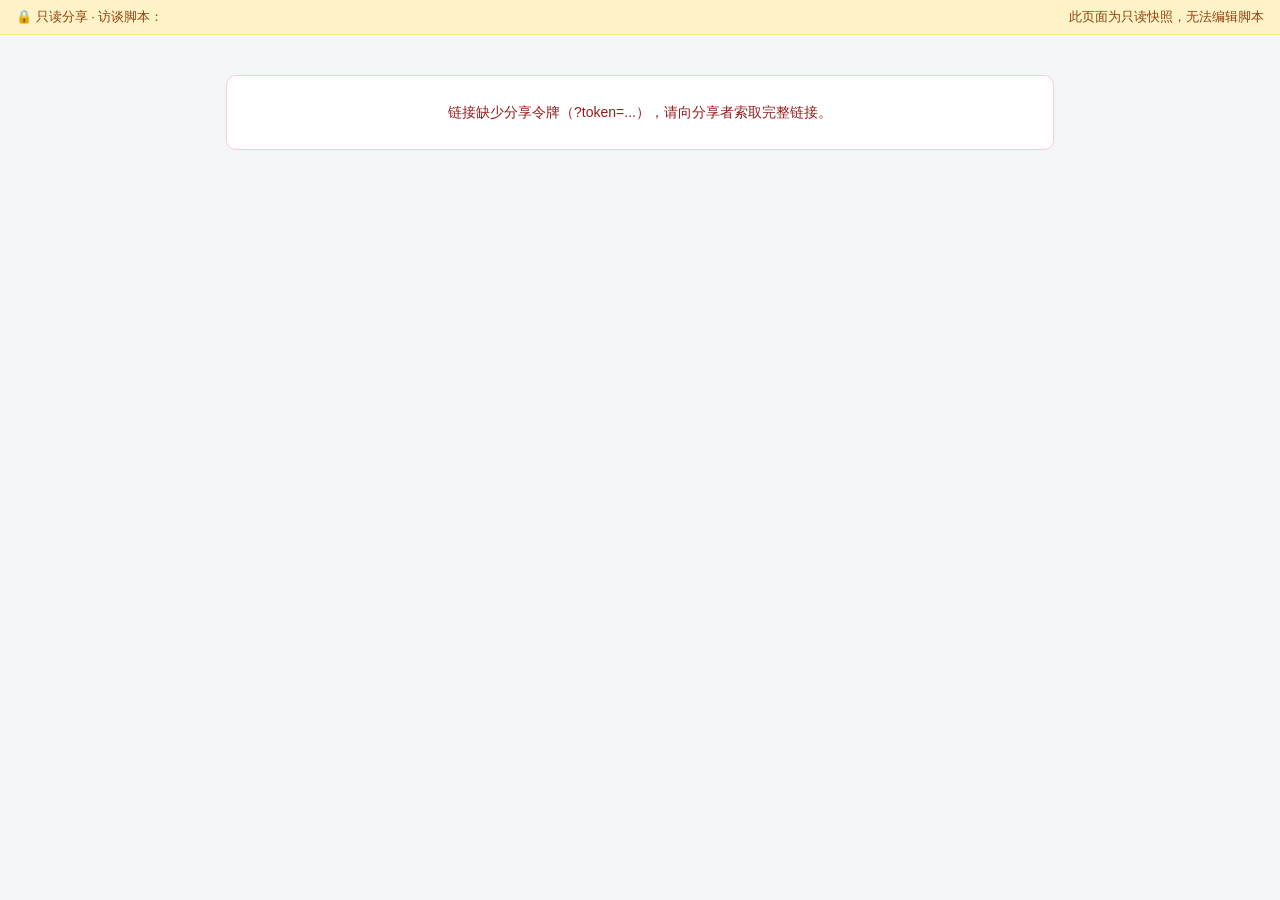
<file: static/share.html>
<!DOCTYPE html>
<html lang="zh-CN">
<head>
  <meta charset="UTF-8">
  <meta name="viewport" content="width=device-width, initial-scale=1.0">
  <title>访谈预览（只读分享）</title>
  <link rel="stylesheet" href="/static/styles.css">
</head>
<body style="background:#f4f5f7">
<div class="readonly-banner">
  🔒 只读分享 · 访谈脚本：<b id="shareName" style="margin:0 6px"></b>
  <span id="inviteBadge" class="invite-chip" style="display:none">🎫 邀请制</span>
  <span id="langBadge" class="lang-chip" style="display:none"></span>
  <span style="margin-left:auto">此页面为只读快照，无法编辑脚本</span>
</div>
<div style="max-width:860px;margin:24px auto;padding:0 16px">

  <!-- entry gate: start a new answer or resume a paused one -->
  <div id="gate" style="display:none">
    <div class="q-card">
      <div class="q-title">欢迎参加访谈</div>
      <div class="q-text" id="gateIntro">本页面为只读分享快照。点击下方按钮即从第一个问题开始一份新的作答，你的回答路径会保存在服务端。</div>
      <div id="inviteGate" style="display:none;margin-bottom:14px">
        <label class="resume-label" style="margin:0 0 6px">🎫 邀请码（本快照开启了邀请制，开始新的作答必须输入）</label>
        <div class="resume-row">
          <input id="inviteInput" type="text" placeholder="输入邀请码" autocomplete="off"
                 spellcheck="false" style="text-transform:uppercase;letter-spacing:2px">
          <button class="primary" id="startNew">▶ 开始新的作答</button>
        </div>
        <div id="inviteError" class="resume-error" style="display:none"></div>
      </div>
      <button class="primary" id="startNewPublic">▶ 开始新的作答</button>
    </div>
    <div class="resume-box">
      <h4>⏸ 暂停续答</h4>
      <p style="margin:0 0 10px;font-size:13px;color:var(--muted);line-height:1.7">
        之前生成过<b>续答令牌</b>？粘贴令牌后点击「恢复会话」，将直接回到暂停时的题目，
        已回答的路径原样恢复，<b>不会</b>新建会话。续答令牌仅对本分享快照有效且只能使用一次。</p>
      <div class="resume-row">
        <input id="resumeInput" type="text" placeholder="粘贴续答令牌" autocomplete="off" spellcheck="false">
        <button class="primary" id="resumeBtn">恢复会话</button>
      </div>
      <div id="resumeError" class="resume-error" style="display:none"></div>
    </div>
  </div>

  <!-- active answer session -->
  <div id="session" style="display:none">
    <div id="resumeBanner" class="resume-banner" style="display:none"></div>
    <div class="preview-grid" style="grid-template-columns:1fr 240px">
      <div>
        <div id="previewCard" style="font-size:15px"></div>
        <div class="run-actions">
          <button id="runRestart">↺ 重新开始</button>
          <button id="btnPause" title="在当前题目生成一次性续答令牌，之后可凭令牌恢复本次作答">
            ⏸ 暂停并生成续答令牌
          </button>
        </div>
      </div>
      <div>
        <div class="path-list">
          <h4>回答路径记录</h4>
          <div id="runPath"></div>
        </div>
      </div>
    </div>
  </div>

  <div id="fatal" class="fatal-box" style="display:none"></div>
</div>

<!-- pause token modal -->
<div class="modal-mask" id="pauseModal">
  <div class="modal">
    <header>⏸ 暂停续答令牌<span class="close" data-close="pauseModal">✕</span></header>
    <div class="body">
      <p class="route-tip" style="margin:0 0 14px">
        当前作答进度（<b id="pauseProgress"></b>）已可凭下方令牌恢复。请<b>复制并妥善保存</b>：
        令牌<b>只显示这一次</b>、<b>只能使用一次</b>，且仅对当前分享快照有效。<br>
        生成令牌不会中断作答——你可以直接关闭页面，也可以点「继续作答」答完剩余题目；
        若继续作答后再使用令牌，将恢复到<b>使用令牌那一刻</b>的最新进度。
      </p>
      <label class="resume-label">一次性续答令牌</label>
      <div class="share-link-row">
        <input id="pauseToken" readonly>
        <button id="pauseCopyToken">复制令牌</button>
      </div>
      <label class="resume-label">含令牌的续答链接（推荐，重新打开即自动填好令牌）</label>
      <div class="share-link-row">
        <input id="pauseLink" readonly>
        <button id="pauseCopyLink">复制链接</button>
      </div>
    </div>
    <footer>
      <button data-close="pauseModal">我已保存</button>
      <button class="primary" id="pauseContinue">继续作答</button>
    </footer>
  </div>
</div>

<script src="/static/common.js"></script>
<script>
  let runId = null;
  let inviteOnly = false;
  // Frozen at share-creation time: translations.nodes[node_id].title/.text/.options[option_id].
  // Only fields that were 已复核 (reviewed) at that moment are present; everything
  // else falls back to the original script text, field by field.
  let shareLang = null;      // {code, label} or null for a plain-original snapshot
  let shareTrans = null;     // frozen translation map
  const shareToken = new URLSearchParams(location.search).get("token");
  const prefilledResume = (new URLSearchParams(location.search).get("resume") || "").trim();
  const prefilledInvite = (new URLSearchParams(location.search).get("invite") || "").trim();

  const $ = (id) => document.getElementById(id);

  function showGate() { $("gate").style.display = ""; $("session").style.display = "none"; }
  function showSession() { $("gate").style.display = "none"; $("session").style.display = ""; }

  // Per-field display text: frozen reviewed translation when available,
  // otherwise the original text from the snapshot (missing / 待复核 fields).
  function trField(nodeId, field, original) {
    const v = shareTrans?.nodes?.[nodeId]?.[field];
    return (typeof v === "string" && v) ? v : original;
  }
  function trOption(nodeId, optionId, original) {
    const v = shareTrans?.nodes?.[nodeId]?.options?.[optionId];
    return (typeof v === "string" && v) ? v : original;
  }
  // Escaped display string + a title tooltip carrying the original text when
  // the respondent is seeing a translation.
  function trHtml(nodeId, field, original) {
    const t = trField(nodeId, field, original);
    const tip = (t !== original && shareLang) ? ` title="原文：${esc(original)}"` : "";
    return `<span${tip}>${esc(t)}</span>`;
  }

  function showResumeError(msg) {
    const el = $("resumeError");
    el.textContent = msg;
    el.style.display = msg ? "" : "none";
  }

  function showInviteError(msg) {
    const el = $("inviteError");
    el.textContent = msg;
    el.style.display = msg ? "" : "none";
  }

  // Render the gate according to whether the snapshot requires an invite code:
  // invite-only snapshots ask for the code before a new session can start;
  // public snapshots keep the one-click start button. Resuming a paused
  // session never asks for an invite code (it restores an existing session).
  function renderGate() {
    $("inviteGate").style.display = inviteOnly ? "" : "none";
    $("startNewPublic").style.display = inviteOnly ? "none" : "";
    $("gateIntro").textContent = inviteOnly
      ? "本页面为只读分享快照，且已开启邀请制。输入邀请码后点击「开始新的作答」，邀请码仅可使用一次，且仅对当前分享快照有效。"
      : "本页面为只读分享快照。点击下方按钮即从第一个问题开始一份新的作答，你的回答路径会保存在服务端。";
  }

  function renderRun(r, resumedInfo) {
    const node = r.current_node;
    const finished = r.finished || node.terminal || !(node.options || []).length;
    const card = $("previewCard");
    if (finished) {
      card.innerHTML = `
        <div class="q-card">
          <div class="q-title">${trHtml(node.id, "title", node.title)}</div>
          <div class="q-text">${trHtml(node.id, "text", node.text)}</div>
          <div class="end">— 访谈结束 —</div>
        </div>`;
    } else {
      card.innerHTML = `
        <div class="q-card">
          <div class="q-title">${trHtml(node.id, "title", node.title)}</div>
          <div class="q-text">${trHtml(node.id, "text", node.text)}</div>
          <div class="choices">
            ${node.options.map((o) => {
              const label = trOption(node.id, o.id, o.label);
              const tip = (label !== o.label && shareLang) ? ` title="原文：${esc(o.label)}"` : "";
              return `<button data-oid="${o.id}" ${o.target_id ? "" : "disabled"}${tip}>
                 ${esc(label)}${o.target_id ? "" : "（未连接）"}
               </button>`;
            }).join("")}
          </div>
        </div>`;
      card.querySelectorAll("button[data-oid]").forEach((b) => {
        b.onclick = async () => {
          b.disabled = true;
          try {
            const nr = await api(`/api/runs/${runId}/choice`, {
              method: "POST", body: { option_id: b.dataset.oid } });
            renderRun(nr);
          } catch (err) {
            toast(err.message);
            b.disabled = false;
          }
        };
      });
    }
    // Nothing to resume once the interview has ended.
    $("btnPause").style.display = finished ? "none" : "";
    $("runPath").innerHTML = r.steps.map((s, i) => `
      <div class="path-step">
        ${i + 1}. ${esc(s.title || s.node_id)}
        ${s.answer ? `<div class="ans">↳ 回答：${esc(s.answer)}</div>` : ""}
      </div>`).join("");

    const banner = $("resumeBanner");
    if (resumedInfo) {
      banner.style.display = "";
      banner.innerHTML = `✅ 已恢复暂停的会话 <b>#${esc(String(r.run_id))}</b> ·
        已回答 <b>${resumedInfo.answered}</b> 步，当前题目与完整回答路径均已恢复，可直接继续作答。
        <button id="bannerDismiss" class="banner-dismiss">知道了</button>`;
      $("bannerDismiss").onclick = () => { banner.style.display = "none"; };
    }
  }

  async function startNew() {
    let inviteCode = "";
    if (inviteOnly) {
      inviteCode = $("inviteInput").value.trim();
      showInviteError("");
      if (!inviteCode) {
        showInviteError("请先输入邀请码");
        $("inviteInput").focus();
        return;
      }
    }
    const btn = inviteOnly ? $("startNew") : $("startNewPublic");
    btn.disabled = true;
    try {
      const r = await api("/api/runs", {
        method: "POST",
        body: { share_token: shareToken, invite_code: inviteCode || undefined },
      });
      runId = r.run_id;
      $("resumeBanner").style.display = "none";
      showSession();
      renderRun(r);
    } catch (err) {
      // 403 = bad / used / cross-snapshot invite code; keep the gate open.
      if (inviteOnly) showInviteError("无法开始：" + err.message);
      else toast(err.message);
    } finally {
      btn.disabled = false;
    }
  }

  async function doResume() {
    const resumeToken = $("resumeInput").value.trim();
    showResumeError("");
    if (!resumeToken) {
      showResumeError("请先粘贴续答令牌");
      $("resumeInput").focus();
      return;
    }
    const btn = $("resumeBtn");
    btn.disabled = true;
    try {
      const r = await api(`/api/share/${encodeURIComponent(shareToken)}/resume`,
        { method: "POST", body: { resume_token: resumeToken } });
      runId = r.run_id;
      showSession();
      const answered = r.steps.filter((s) => s.option_id).length;
      renderRun(r, { answered });
      // Token is consumed; drop it from the URL so a refresh does not reuse it.
      const url = new URL(location.href);
      url.searchParams.delete("resume");
      history.replaceState(null, "", url);
      toast("已恢复暂停的作答");
    } catch (err) {
      // Explicit server messages: used / wrong snapshot / ended / not found.
      showResumeError("无法恢复：" + err.message);
    } finally {
      btn.disabled = false;
    }
  }

  async function doPause() {
    if (!runId) return;
    const btn = $("btnPause");
    btn.disabled = true;
    try {
      const r = await api(`/api/runs/${runId}/pause`, { method: "POST" });
      const link = `${location.origin}/share.html?token=${encodeURIComponent(shareToken)}&resume=${encodeURIComponent(r.resume_token)}`;
      $("pauseProgress").textContent = `已回答 ${r.answered} 步 · 会话 #${runId}`;
      $("pauseToken").value = r.resume_token;
      $("pauseLink").value = link;
      openModal("pauseModal");
      $("pauseToken").focus();
      $("pauseToken").select();
    } catch (err) {
      toast(err.message);
    } finally {
      btn.disabled = false;
    }
  }

  $("startNew").onclick = startNew;
  $("startNewPublic").onclick = startNew;
  $("inviteInput").addEventListener("keydown", (e) => { if (e.key === "Enter") startNew(); });
  $("resumeBtn").onclick = doResume;
  $("resumeInput").addEventListener("keydown", (e) => { if (e.key === "Enter") doResume(); });
  $("btnPause").onclick = doPause;
  $("pauseCopyToken").onclick = () =>
    copyText($("pauseToken").value).then((ok) => toast(ok ? "续答令牌已复制" : "复制失败，请手动选择复制"));
  $("pauseCopyLink").onclick = () =>
    copyText($("pauseLink").value).then((ok) => toast(ok ? "续答链接已复制" : "复制失败，请手动选择复制"));
  $("pauseContinue").onclick = () => closeModal("pauseModal");
  $("runRestart").onclick = async () => {
    if (!runId) return;
    try {
      $("resumeBanner").style.display = "none";
      renderRun(await api(`/api/runs/${runId}/restart`, { method: "POST" }));
    } catch (err) {
      toast(err.message);
    }
  };
  document.addEventListener("click", (e) => {
    const b = e.target.closest("[data-close]");
    if (b) closeModal(b.dataset.close);
  });
  document.addEventListener("keydown", (e) => {
    if (e.key === "Escape") {
      document.querySelectorAll(".modal-mask.open").forEach((m) => m.classList.remove("open"));
    }
  });

  (async () => {
    if (!shareToken) {
      const f = $("fatal");
      f.style.display = "block";
      f.textContent = "链接缺少分享令牌（?token=...），请向分享者索取完整链接。";
      return;
    }
    try {
      const share = await api(`/api/share/${encodeURIComponent(shareToken)}`);
      document.title = `${share.name} · 只读访谈`;
      $("shareName").textContent = share.name;
      inviteOnly = !!share.invite_only;
      $("inviteBadge").style.display = inviteOnly ? "" : "none";
      // Frozen translations (reviewed at snapshot time). The snapshot content
      // itself is never translated server-side: option ids, jumps and the
      // recorded answer path all stay on the original script.
      if (share.lang_code) {
        shareLang = { code: share.lang_code, label: share.lang_label || share.lang_code };
        shareTrans = share.translations || null;
        $("langBadge").textContent = `🌐 ${shareLang.label}`;
        $("langBadge").title = "该快照附带此语言下生成时刻已复核的译文；缺失或待复核字段显示原文";
        $("langBadge").style.display = "";
      }
      renderGate();
      showGate();
      if (inviteOnly && prefilledInvite) {
        $("inviteInput").value = prefilledInvite;
        $("inviteInput").focus();
        $("inviteInput").select();
      }
      if (prefilledResume) {
        $("resumeInput").value = prefilledResume;
        $("resumeInput").focus();
        $("resumeInput").select();
      }
    } catch (err) {
      const f = $("fatal");
      f.style.display = "block";
      f.textContent = "无法打开分享：" + err.message;
    }
  })();
</script>
</body>
</html>
</file>
<file: static/styles.css>
:root {
  --bg: #f4f5f7;
  --panel: #ffffff;
  --border: #d8dce3;
  --text: #1f2937;
  --muted: #6b7280;
  --primary: #2563eb;
  --primary-dark: #1d4ed8;
  --start: #16a34a;
  --cycle: #dc2626;
  --orphan: #d97706;
  --uncovered: #7c3aed;
  --coverage: #0d9488;
  --coverage-miss: #e11d48;
  --shadow: 0 2px 10px rgba(0, 0, 0, .08);
}

* { box-sizing: border-box; }
html, body { height: 100%; margin: 0; }
body {
  font-family: -apple-system, "Segoe UI", "PingFang SC", "Microsoft YaHei", sans-serif;
  color: var(--text);
  background: var(--bg);
  font-size: 14px;
}

/* ---------- layout ---------- */
.app { display: flex; height: 100vh; overflow: hidden; }
.sidebar {
  width: 240px; flex: none; background: #1e293b; color: #e2e8f0;
  display: flex; flex-direction: column;
}
.sidebar h1 { font-size: 15px; margin: 0; padding: 16px 14px 10px; letter-spacing: 1px; }
.sidebar h1 small { display: block; font-weight: 400; font-size: 11px; color: #94a3b8; margin-top: 2px; }
.sidebar .btns { padding: 0 12px 10px; display: flex; flex-direction: column; gap: 6px; }
.sidebar .list { flex: 1; overflow-y: auto; padding: 6px 8px; }
.sidebar .list .item {
  padding: 8px 10px; border-radius: 6px; cursor: pointer; font-size: 13px;
  display: flex; justify-content: space-between; align-items: center; gap: 6px;
}
.sidebar .list .item:hover { background: #334155; }
.sidebar .list .item.active { background: var(--primary); color: #fff; }
.sidebar .list .item .del { color: #fca5a5; visibility: hidden; }
.sidebar .list .item:hover .del { visibility: visible; }
.sidebar .list .empty { color: #94a3b8; font-size: 12px; padding: 8px 10px; }

.main { flex: 1; display: flex; flex-direction: column; min-width: 0; }
.toolbar {
  background: var(--panel); border-bottom: 1px solid var(--border);
  padding: 8px 14px; display: flex; align-items: center; gap: 8px; flex-wrap: wrap;
}
.toolbar .title-input {
  font-size: 15px; font-weight: 600; border: 1px solid transparent;
  padding: 4px 8px; border-radius: 6px; min-width: 200px;
}
.toolbar .title-input:hover, .toolbar .title-input:focus { border-color: var(--border); outline: none; }
.toolbar .spacer { flex: 1; }

.status { display: flex; align-items: center; gap: 10px; font-size: 12px; }
.badge {
  display: inline-flex; align-items: center; gap: 4px;
  padding: 2px 8px; border-radius: 999px; font-size: 12px; font-weight: 500;
}
.badge.cycle { background: #fee2e2; color: var(--cycle); }
.badge.orphan { background: #fef3c7; color: var(--orphan); }
.badge.uncovered { background: #ede9fe; color: var(--uncovered); }
.badge.ok { background: #dcfce7; color: var(--start); }
.badge.dirty { background: #e0e7ff; color: var(--primary); }
.dot { width: 8px; height: 8px; border-radius: 50%; display: inline-block; }
.dot.cycle { background: var(--cycle); }
.dot.orphan { background: var(--orphan); }
.dot.uncovered { background: var(--uncovered); }

button {
  font: inherit; cursor: pointer; border: 1px solid var(--border);
  background: #fff; padding: 6px 12px; border-radius: 6px; color: var(--text);
}
button:hover { border-color: var(--primary); color: var(--primary); }
button.primary { background: var(--primary); border-color: var(--primary); color: #fff; }
button.primary:hover { background: var(--primary-dark); color: #fff; }
button.danger:hover { border-color: var(--cycle); color: var(--cycle); }
button:disabled { opacity: .5; cursor: not-allowed; }

/* ---------- canvas ---------- */
.canvas-wrap { flex: 1; position: relative; overflow: hidden; background:
  radial-gradient(circle, #d7dbe2 1px, transparent 1px) 0 0/22px 22px, #eef0f4; }
#world { position: absolute; left: 0; top: 0; transform-origin: 0 0; width: 4000px; height: 3000px; }
#edges { position: absolute; left: 0; top: 0; width: 4000px; height: 3000px; pointer-events: none; }
#edges path.edge { fill: none; stroke: #8b95a5; stroke-width: 2; }
#edges path.edge.cycle { stroke: var(--cycle); stroke-width: 2.5; }
#edges path.edge.selected { stroke: var(--primary); }
#edges path.dangle { stroke: var(--uncovered); stroke-dasharray: 5 4; }
#edges .arrow { fill: #8b95a5; }
#edges .arrow.cycle { fill: var(--cycle); }
#edges .arrow.selected { fill: var(--primary); }
#edges .arrow.dangle { fill: var(--uncovered); }

.node {
  position: absolute; width: 230px; background: var(--panel);
  border: 2px solid var(--border); border-radius: 10px; box-shadow: var(--shadow);
  user-select: none;
}
.node.selected { border-color: var(--primary); box-shadow: 0 0 0 3px rgba(37, 99, 235, .18); }
.node.start::before {
  content: "起始"; position: absolute; top: -10px; left: 10px;
  background: var(--start); color: #fff; font-size: 10px; padding: 1px 7px;
  border-radius: 8px;
}
.node.flag-cycle { border-color: var(--cycle); }
.node.flag-orphan { border-color: var(--orphan); border-style: dashed; }
.node .node-head {
  padding: 8px 12px; font-weight: 600; font-size: 13px; cursor: grab;
  border-bottom: 1px solid #eef0f3; display: flex; gap: 6px; align-items: center;
}
.node .node-head .kind {
  font-size: 10px; font-weight: 500; background: #eef2ff; color: #4338ca;
  border-radius: 4px; padding: 0 5px;
}
.node .node-head .mark { margin-left: auto; display: flex; gap: 3px; }
.node .node-body { padding: 8px 12px; font-size: 12px; color: var(--muted);
  max-height: 46px; overflow: hidden; }
.node .opts { border-top: 1px solid #eef0f3; }
.node .opt-row {
  display: flex; align-items: center; gap: 6px; padding: 6px 10px;
  font-size: 12px; border-top: 1px solid #f3f4f6;
}
.node .opt-row:first-child { border-top: none; }
.node .opt-row .opt-label { flex: 1; overflow: hidden; text-overflow: ellipsis; white-space: nowrap; }
.node .opt-row.uncovered .opt-label { color: var(--uncovered); font-style: italic; }
.port {
  width: 12px; height: 12px; border-radius: 50%; background: #fff;
  border: 2px solid #8b95a5; cursor: crosshair; flex: none;
}
.port:hover, .port.active { background: var(--primary); border-color: var(--primary); }
.port.dangle { border-color: var(--uncovered); background: var(--uncovered); }

.canvas-hint {
  position: absolute; bottom: 12px; left: 12px; background: rgba(255,255,255,.92);
  border: 1px solid var(--border); border-radius: 8px; padding: 8px 12px;
  font-size: 12px; color: var(--muted); line-height: 1.7; pointer-events: none;
}
.connecting-tip {
  position: absolute; top: 12px; left: 50%; transform: translateX(-50%);
  background: var(--primary); color: #fff; padding: 6px 16px; border-radius: 999px;
  font-size: 13px; display: none;
}

/* ---------- inspector ---------- */
.inspector {
  width: 300px; flex: none; background: var(--panel); border-left: 1px solid var(--border);
  overflow-y: auto; padding: 14px;
}
.inspector h3 { margin: 0 0 12px; font-size: 14px; }
.inspector .field { margin-bottom: 12px; }
.inspector label { display: block; font-size: 12px; color: var(--muted); margin-bottom: 4px; }
.inspector input[type=text], .inspector textarea, .inspector select {
  width: 100%; font: inherit; padding: 6px 8px; border: 1px solid var(--border);
  border-radius: 6px;
}
.inspector textarea { resize: vertical; min-height: 60px; }
.inspector .opt-edit { border: 1px solid #e5e7eb; border-radius: 8px; padding: 8px; margin-bottom: 8px; }
.inspector .opt-edit .row { display: flex; gap: 6px; align-items: center; }
.inspector .opt-edit select { flex: 1; }
.inspector .checks { display: flex; gap: 14px; }
.inspector .checks label { display: inline-flex; gap: 5px; align-items: center; margin: 0; color: var(--text); }
.inspector .empty { color: var(--muted); font-size: 13px; }
.inspector .danger-zone { margin-top: 18px; border-top: 1px solid var(--border); padding-top: 12px; }

/* ---------- modal ---------- */
.modal-mask {
  position: fixed; inset: 0; background: rgba(15, 23, 42, .45);
  display: none; align-items: center; justify-content: center; z-index: 50;
}
.modal-mask.open { display: flex; }
.modal {
  background: #fff; border-radius: 12px; width: 560px; max-width: 94vw;
  max-height: 88vh; display: flex; flex-direction: column; overflow: hidden;
}
.modal.wide { width: 760px; }
.modal header { padding: 14px 18px; border-bottom: 1px solid var(--border);
  font-weight: 600; display: flex; align-items: center; }
.modal header .close { margin-left: auto; cursor: pointer; color: var(--muted); font-size: 18px; }
.modal .body { padding: 18px; overflow-y: auto; }
.modal footer { padding: 12px 18px; border-top: 1px solid var(--border);
  display: flex; justify-content: flex-end; gap: 8px; }

/* preview */
.preview-grid { display: grid; grid-template-columns: 1fr 220px; gap: 16px; }
.q-card { border: 1px solid var(--border); border-radius: 10px; padding: 16px; }
.q-card .q-title { font-weight: 600; margin-bottom: 6px; }
.q-card .q-text { color: #374151; white-space: pre-wrap; margin-bottom: 14px; }
.q-card .choices { display: flex; flex-direction: column; gap: 8px; }
.q-card .choices button { text-align: left; }
.q-card .end { text-align: center; color: var(--start); font-weight: 600; padding: 18px 0; }
.path-list { border: 1px solid var(--border); border-radius: 10px; padding: 10px;
  max-height: 380px; overflow-y: auto; background: #fafbfc; }
.path-list h4 { margin: 0 0 8px; font-size: 12px; color: var(--muted); }
.path-step { font-size: 12px; padding: 6px 0; border-bottom: 1px dashed #e5e7eb; }
.path-step .ans { color: var(--primary); }
.path-step:last-child { border-bottom: none; }

.share-link-row { display: flex; gap: 8px; }
.share-link-row input { flex: 1; font: inherit; padding: 8px 10px;
  border: 1px solid var(--border); border-radius: 6px; background: #f9fafb; }

/* cross-script port modal */
.modal .field { margin-bottom: 12px; }
.modal .field label { display: block; font-size: 12px; color: var(--muted); margin-bottom: 4px; }
.modal .field select { width: 100%; font: inherit; padding: 6px 8px;
  border: 1px solid var(--border); border-radius: 6px; }
.port-summary {
  font-size: 12px; color: var(--muted); line-height: 1.8;
  background: #f8fafc; border: 1px solid var(--border); border-radius: 8px; padding: 10px 12px;
}
.port-summary b { color: var(--text); }
.port-warn { color: var(--orphan); font-weight: 600; }

.readonly-banner {
  background: #fef3c7; color: #92400e; padding: 8px 16px; font-size: 13px;
  border-bottom: 1px solid #fde68a; display: flex; align-items: center; gap: 8px;
}
.toast {
  position: fixed; bottom: 20px; left: 50%; transform: translateX(-50%);
  background: #111827; color: #fff; padding: 8px 18px; border-radius: 999px;
  font-size: 13px; opacity: 0; transition: opacity .25s; z-index: 100; pointer-events: none;
}
.toast.show { opacity: .95; }

/* ---------- branch coverage ---------- */
.cov {
  font-size: 11px; font-weight: 500; padding: 1px 7px; border-radius: 999px;
  white-space: nowrap; flex: none;
}
.cov.hit { background: #ccfbf1; color: var(--coverage); }
.cov.miss { background: #ffe4e6; color: var(--coverage-miss); font-weight: 600; }
.cov.none { background: #f3f4f6; color: var(--muted); }
.cov.new { background: #e0e7ff; color: var(--primary); }
.opt-edit.cov-miss { border-color: var(--coverage-miss); background: #fff1f2; }
.cov-note { margin-top: 8px; font-size: 12px; line-height: 1.7; }
.cov-note .cov-empty { color: var(--muted); }
.cov-note .cov-summary { color: #374151; }
.cov-miss-text { color: var(--coverage-miss); }
.cov-stale { color: var(--orphan); }
.cov-open { color: var(--primary); cursor: pointer; }
.cov-open:hover { text-decoration: underline; }

.inspector .cov-box { margin-top: 18px; border-top: 1px solid var(--border); padding-top: 12px; }
.inspector .cov-h3 { margin: 0 0 10px; font-size: 14px; }
.cov-empty { color: var(--muted); font-size: 12px; line-height: 1.7; }
.cov-cards { display: flex; gap: 8px; flex-wrap: wrap; }
.cov-cards > div {
  flex: 1; min-width: 92px; background: #f8fafc; border: 1px solid var(--border);
  border-radius: 8px; padding: 8px; text-align: center;
}
.cov-cards b { display: block; font-size: 18px; color: var(--coverage); }
.cov-cards span { font-size: 11px; color: var(--muted); }
.cov-line { font-size: 12px; color: var(--muted); margin: 10px 0; }

.cov-empty-big {
  text-align: center; color: var(--muted); font-size: 15px; padding: 34px 20px;
  background: #f8fafc; border: 1px dashed var(--border); border-radius: 10px;
}
.cov-empty-big small { display: block; margin-top: 10px; font-size: 12px; line-height: 1.8; }
.cov-node { border: 1px solid var(--border); border-radius: 10px; margin-bottom: 12px; overflow: hidden; }
.cov-node-head {
  padding: 8px 12px; background: #f8fafc; border-bottom: 1px solid #eef0f3;
  display: flex; align-items: baseline; gap: 8px;
}
.cov-node-title { font-weight: 600; font-size: 13px; }
.cov-node-id { margin-left: auto; font-size: 11px; color: var(--muted); }
.cov-opt {
  display: grid; grid-template-columns: 170px 1fr auto; gap: 10px; align-items: center;
  padding: 7px 12px; font-size: 12px; border-top: 1px solid #f3f4f6;
}
.cov-opt:first-child { border-top: none; }
.cov-opt .cov-opt-label { overflow: hidden; text-overflow: ellipsis; white-space: nowrap; }
.cov-opt .cov-bar { height: 8px; background: #eef0f3; border-radius: 999px; overflow: hidden; }
.cov-opt .cov-bar-fill { display: block; height: 100%; background: var(--coverage); border-radius: 999px; }
.cov-opt .cov-opt-stat { color: var(--muted); white-space: nowrap; }
.cov-opt.hit { cursor: pointer; }
.cov-opt.hit:hover { background: #f0fdfa; }
.cov-opt.miss { background: #fff1f2; cursor: pointer; }
.cov-opt.miss .cov-opt-label { color: var(--coverage-miss); font-weight: 600; }
.cov-opt.miss .cov-opt-stat { color: var(--coverage-miss); font-weight: 600; }
.cov-opt.none { color: var(--muted); }
.cov-opt.none .cov-bar-fill { display: none; }

/* ---------- route planning ---------- */
.route-tip { margin: 0 0 12px; color: var(--muted); font-size: 13px; line-height: 1.8; }
.route-tip b { color: var(--text); }
.route-pick {
  max-height: 220px; overflow-y: auto;
  border: 1px solid var(--border); border-radius: 8px;
}
.route-group-head {
  padding: 6px 12px; background: #f8fafc; font-weight: 600; font-size: 12px;
  border-top: 1px solid #eef0f3; display: flex; align-items: center; gap: 6px;
}
.route-group:first-child .route-group-head { border-top: none; }
.route-opt {
  display: flex; align-items: center; gap: 8px; padding: 6px 12px 6px 22px;
  font-size: 13px; border-top: 1px solid #f3f4f6; cursor: pointer;
}
.route-opt:hover { background: #f8fafc; }
.route-opt .route-opt-label { overflow: hidden; text-overflow: ellipsis; white-space: nowrap; }
.route-opt .route-opt-target { margin-left: auto; color: var(--muted); font-size: 12px; white-space: nowrap; }
.route-empty { padding: 14px; color: var(--muted); font-size: 13px; }
.route-actions { display: flex; align-items: center; gap: 12px; margin: 12px 0; }
.route-count { font-size: 12px; color: var(--muted); }
.route-none {
  background: #fef2f2; border: 1px solid #fecaca; color: var(--cycle);
  border-radius: 8px; padding: 12px 14px; font-size: 13px; font-weight: 600; line-height: 1.7;
}
.route-ok { border: 1px solid var(--border); border-radius: 8px; padding: 10px 12px; background: #fafbfc; }
.route-summary { font-size: 13px; margin-bottom: 8px; }
.route-summary b { color: var(--primary); }
.route-step { display: flex; align-items: center; gap: 6px; flex-wrap: wrap; font-size: 13px; padding: 4px 0; }
.route-idx {
  flex: none; width: 20px; height: 20px; border-radius: 50%; background: #e0e7ff;
  color: var(--primary); font-size: 11px; display: inline-flex; align-items: center;
  justify-content: center; font-weight: 600;
}
.route-start .route-idx, .route-end .route-idx { background: #dcfce7; color: var(--start); }
.route-node {
  border: none; background: none; padding: 0; font: inherit; font-weight: 600;
  color: var(--primary); cursor: pointer;
}
.route-node:hover { text-decoration: underline; color: var(--primary-dark); }
.route-choice { color: #374151; }
.route-tag {
  font-size: 10px; padding: 1px 7px; border-radius: 999px;
  background: #eef2ff; color: #4338ca; white-space: nowrap;
}
.route-tag.hit { background: #ccfbf1; color: var(--coverage); }
.route-tag.end { background: #dcfce7; color: var(--start); }

/* ---------- revision impact analysis ---------- */
.imp-notes { display: flex; gap: 8px; flex-wrap: wrap; margin-bottom: 10px; }
.imp-chip {
  font-size: 12px; padding: 3px 10px; border-radius: 999px; white-space: nowrap;
}
.imp-chip.dirty { background: #e0e7ff; color: var(--primary); }
.imp-chip.stale { background: #fef3c7; color: #92400e; }
.imp-num-ok b { color: var(--start) !important; }
.imp-num-bad b { color: var(--coverage-miss) !important; }
.imp-reasons { display: flex; gap: 6px; flex-wrap: wrap; margin: 10px 0 4px; }
.imp-reason-chip {
  font-size: 12px; font-weight: 600; padding: 3px 10px; border-radius: 999px;
}
.imp-reason-chip.missing { background: #ffe4e6; color: var(--coverage-miss); }
.imp-reason-chip.redirected { background: #fef3c7; color: #92400e; }
.imp-reason-chip.terminal { background: #ede9fe; color: var(--uncovered); }

.imp-sess {
  border: 1px solid var(--border); border-radius: 10px; margin-bottom: 10px;
  background: #fff; overflow: hidden;
}
.imp-sess.bad { border-color: #fecaca; }
.imp-sess > summary {
  display: flex; align-items: center; gap: 8px; padding: 9px 12px;
  cursor: pointer; font-size: 13px; list-style: none;
}
.imp-sess > summary::-webkit-details-marker { display: none; }
.imp-sess > summary::before {
  content: "▸"; color: var(--muted); font-size: 11px; transition: transform .15s;
}
.imp-sess[open] > summary::before { transform: rotate(90deg); }
.imp-sess.bad > summary { background: #fff5f5; }
.imp-sess.ok > summary { background: #f6fdf8; }
.imp-status { font-weight: 700; white-space: nowrap; }
.imp-status.bad { color: var(--coverage-miss); }
.imp-status.ok { color: var(--start); }
.imp-meta { color: var(--muted); font-size: 12px; }
.imp-date { margin-left: auto; color: #9ca3af; font-size: 11px; white-space: nowrap; }
.imp-reason-tag {
  font-size: 11px; font-weight: 600; padding: 1px 8px; border-radius: 999px; white-space: nowrap;
}
.imp-reason-tag.missing { background: #ffe4e6; color: var(--coverage-miss); }
.imp-reason-tag.redirected { background: #fef3c7; color: #92400e; }
.imp-reason-tag.terminal { background: #ede9fe; color: var(--uncovered); }

.imp-body { padding: 10px 12px 12px; border-top: 1px solid #f1f2f5; }
.imp-bp-box {
  border-radius: 8px; padding: 10px 12px; font-size: 13px; line-height: 1.7;
  display: flex; align-items: center; gap: 12px; flex-wrap: wrap;
}
.imp-bp-box.missing { background: #fff1f2; border: 1px solid #fecdd3; color: #9f1239; }
.imp-bp-box.redirected { background: #fffbeb; border: 1px solid #fde68a; color: #92400e; }
.imp-bp-box.terminal { background: #f5f3ff; border: 1px solid #ddd6fe; color: #5b21b6; }
.imp-bp-box > div { flex: 1; min-width: 240px; }
.imp-bp-note { display: inline-block; margin-left: 8px; color: inherit; opacity: .85; }
.imp-locate { white-space: nowrap; border-color: currentColor; }
.imp-no-locate { font-size: 12px; color: var(--muted); white-space: nowrap; }
.imp-ok-box {
  background: #f0fdf4; border: 1px solid #bbf7d0; color: #166534;
  border-radius: 8px; padding: 9px 12px; font-size: 13px;
}
.imp-steps {
  margin-top: 10px; border: 1px solid #eef0f3; border-radius: 8px;
  padding: 8px 10px; background: #fafbfc;
}
.imp-step { display: flex; align-items: center; gap: 6px; flex-wrap: wrap; padding: 4px 0; font-size: 13px; }
.imp-step.bp { background: #fff1f2; border-radius: 6px; padding: 5px 6px; }
.imp-gone { color: var(--coverage-miss); font-weight: 600; }
.imp-ans { color: #374151; }
.imp-bp-tag {
  font-size: 10px; font-weight: 700; padding: 1px 7px; border-radius: 999px;
  background: var(--coverage-miss); color: #fff;
}

/* ---------- read-only share: pause & resume ---------- */
.resume-box {
  margin-top: 16px; border: 1px solid var(--border); border-radius: 10px;
  background: #fff; padding: 16px;
}
.resume-box h4 { margin: 0 0 8px; font-size: 14px; }
.resume-row { display: flex; gap: 8px; }
.resume-row input {
  flex: 1; font: inherit; font-family: ui-monospace, SFMono-Regular, Menlo, Consolas, monospace;
  padding: 8px 10px; border: 1px solid var(--border); border-radius: 6px; background: #f9fafb;
}
.resume-error {
  margin-top: 10px; font-size: 13px; line-height: 1.7;
  background: #fef2f2; border: 1px solid #fecaca; color: #991b1b;
  border-radius: 8px; padding: 8px 12px;
}
.resume-banner {
  margin-bottom: 12px; font-size: 13px; line-height: 1.7;
  background: #f0fdf4; border: 1px solid #bbf7d0; color: #166534;
  border-radius: 8px; padding: 9px 12px; display: flex; align-items: center; gap: 8px; flex-wrap: wrap;
}
.banner-dismiss { padding: 2px 10px; font-size: 12px; }
.run-actions { margin-top: 12px; display: flex; gap: 8px; }
.resume-label { display: block; font-size: 12px; color: var(--muted); margin: 12px 0 4px; }
.fatal-box {
  margin-top: 40px; text-align: center; line-height: 1.8;
  background: #fff; border: 1px solid #fecaca; color: #991b1b;
  border-radius: 10px; padding: 24px 20px; font-size: 14px;
}

/* ---------- share snapshot invite codes ---------- */
.invite-chip {
  font-size: 12px; font-weight: 700; padding: 2px 10px; border-radius: 999px;
  background: #fef3c7; border: 1px solid #fcd34d; color: #92400e;
}
.invite-box {
  margin-top: 18px; border-top: 1px dashed var(--border); padding-top: 14px;
}
.invite-box h4 { margin: 0 0 8px; font-size: 14px; }
.invite-gen-row { display: flex; align-items: center; gap: 8px; font-size: 13px;
  color: var(--muted); flex-wrap: wrap; }
.invite-gen-row label { display: flex; align-items: center; gap: 6px; }
.invite-gen-row input[type=number] {
  width: 76px; font: inherit; padding: 6px 8px;
  border: 1px solid var(--border); border-radius: 6px; background: #f9fafb;
}
.invite-status { margin-top: 12px; font-size: 13px; line-height: 1.8; }
.invite-on {
  font-weight: 700; color: #92400e; background: #fef3c7; border: 1px solid #fcd34d;
  border-radius: 999px; padding: 2px 10px; margin-right: 8px;
}
.invite-off { color: var(--muted); }
.invite-used { color: #6b7280; }
.invite-unused { color: #15803d; }
.invite-err { color: #991b1b; }
.invite-codes {
  margin-top: 10px; max-height: 220px; overflow-y: auto;
  display: grid; grid-template-columns: 1fr 1fr; gap: 6px;
}
.invite-code {
  display: flex; justify-content: space-between; align-items: center; gap: 8px;
  border: 1px solid var(--border); border-radius: 6px; padding: 5px 10px;
  background: #f0fdf4; cursor: pointer; font-size: 13px;
}
.invite-code:hover { border-color: var(--primary); }
.invite-code code {
  font-family: ui-monospace, SFMono-Regular, Menlo, Consolas, monospace;
  letter-spacing: 1px; color: #166534;
}
.invite-code.used { background: #f9fafb; cursor: default; }
.invite-code.used code { color: #9ca3af; text-decoration: line-through; }
.invite-state { font-size: 11px; color: var(--muted); white-space: nowrap; }
.invite-code:not(.used) .invite-state { color: #15803d; }

/* ---------- multilingual translations ---------- */
.i18n-badge {
  display: inline-block; margin-left: 6px; font-size: 11px; font-weight: 600;
  padding: 1px 7px; border-radius: 999px; background: #fef3c7; color: #92400e;
  vertical-align: 1px;
}
.i18n-lang-row { display: flex; gap: 10px; align-items: flex-end; margin-bottom: 8px; }
.i18n-lang-row input {
  width: 100%; font: inherit; padding: 6px 8px;
  border: 1px solid var(--border); border-radius: 6px;
}
.i18n-lang-hint { font-size: 12px; color: var(--muted); line-height: 1.7; margin-bottom: 12px; }
.i18n-lang-code {
  font-family: ui-monospace, SFMono-Regular, Menlo, Consolas, monospace;
  background: #eef2ff; color: #4338ca; border-radius: 4px; padding: 1px 6px;
  font-size: 11px; margin-left: 4px;
}
.i18n-hint-note { color: var(--muted); }
.i18n-summary { margin-bottom: 12px; }
.i18n-filters { display: flex; gap: 6px; margin-top: 10px; flex-wrap: wrap; }
.i18n-filter { font-size: 12px; padding: 4px 12px; border-radius: 999px; }
.i18n-filter.active {
  background: var(--primary); border-color: var(--primary); color: #fff;
}
.i18n-list { max-height: 46vh; overflow-y: auto; }
.i18n-group {
  border: 1px solid var(--border); border-radius: 10px; margin-bottom: 12px;
  overflow: hidden;
}
.i18n-group-head {
  padding: 8px 12px; background: #f8fafc; border-bottom: 1px solid #eef0f3;
  font-weight: 600; font-size: 13px; display: flex; align-items: center; gap: 8px;
}
.i18n-node-id {
  font-family: ui-monospace, SFMono-Regular, Menlo, Consolas, monospace;
  font-size: 11px; color: var(--muted); font-weight: 400;
}
.i18n-row { padding: 10px 12px; border-top: 1px solid #f3f4f6; }
.i18n-row:first-of-type { border-top: none; }
.i18n-row.pending { background: #fffbeb; }
.i18n-row-head { display: flex; align-items: center; gap: 8px; margin-bottom: 6px; }
.i18n-field-name { font-size: 12px; font-weight: 600; color: #374151; }
.i18n-field-name code {
  font-family: ui-monospace, SFMono-Regular, Menlo, Consolas, monospace;
  font-size: 11px; color: var(--muted); font-weight: 400; margin-left: 4px;
}
.i18n-status {
  font-size: 11px; font-weight: 600; padding: 1px 8px; border-radius: 999px;
  white-space: nowrap;
}
.i18n-status.reviewed { background: #dcfce7; color: var(--start); }
.i18n-status.pending { background: #fef3c7; color: #92400e; }
.i18n-status.missing { background: #ffe4e6; color: var(--coverage-miss); }
.i18n-locate { margin-left: auto; font-size: 11px; padding: 2px 8px; }
.i18n-source {
  font-size: 12px; color: var(--muted); background: #f8fafc;
  border: 1px dashed var(--border); border-radius: 6px; padding: 6px 8px;
  margin-bottom: 6px; white-space: pre-wrap; word-break: break-word;
}
.i18n-input {
  width: 100%; font: inherit; font-size: 13px; padding: 6px 8px;
  border: 1px solid var(--border); border-radius: 6px; resize: vertical;
}
.i18n-input:focus { border-color: var(--primary); outline: none; }
.i18n-pending-note { margin-top: 4px; font-size: 11px; color: #92400e; line-height: 1.6; }
.i18n-mini {
  font-size: 10px; font-weight: 600; padding: 0 6px; border-radius: 999px;
  margin-left: 6px; white-space: nowrap;
}
.i18n-mini.reviewed { background: #dcfce7; color: var(--start); }
.i18n-mini.pending { background: #fef3c7; color: #92400e; }
.i18n-mini.missing { background: #ffe4e6; color: var(--coverage-miss); }
.i18n-flash {
  outline: 2px solid var(--primary) !important;
  outline-offset: 1px; border-radius: 6px;
  transition: outline-color 1.4s ease;
}
.lang-chip {
  font-size: 12px; font-weight: 700; padding: 2px 10px; border-radius: 999px;
  background: #e0e7ff; border: 1px solid #c7d2fe; color: #3730a3;
}
</file>
